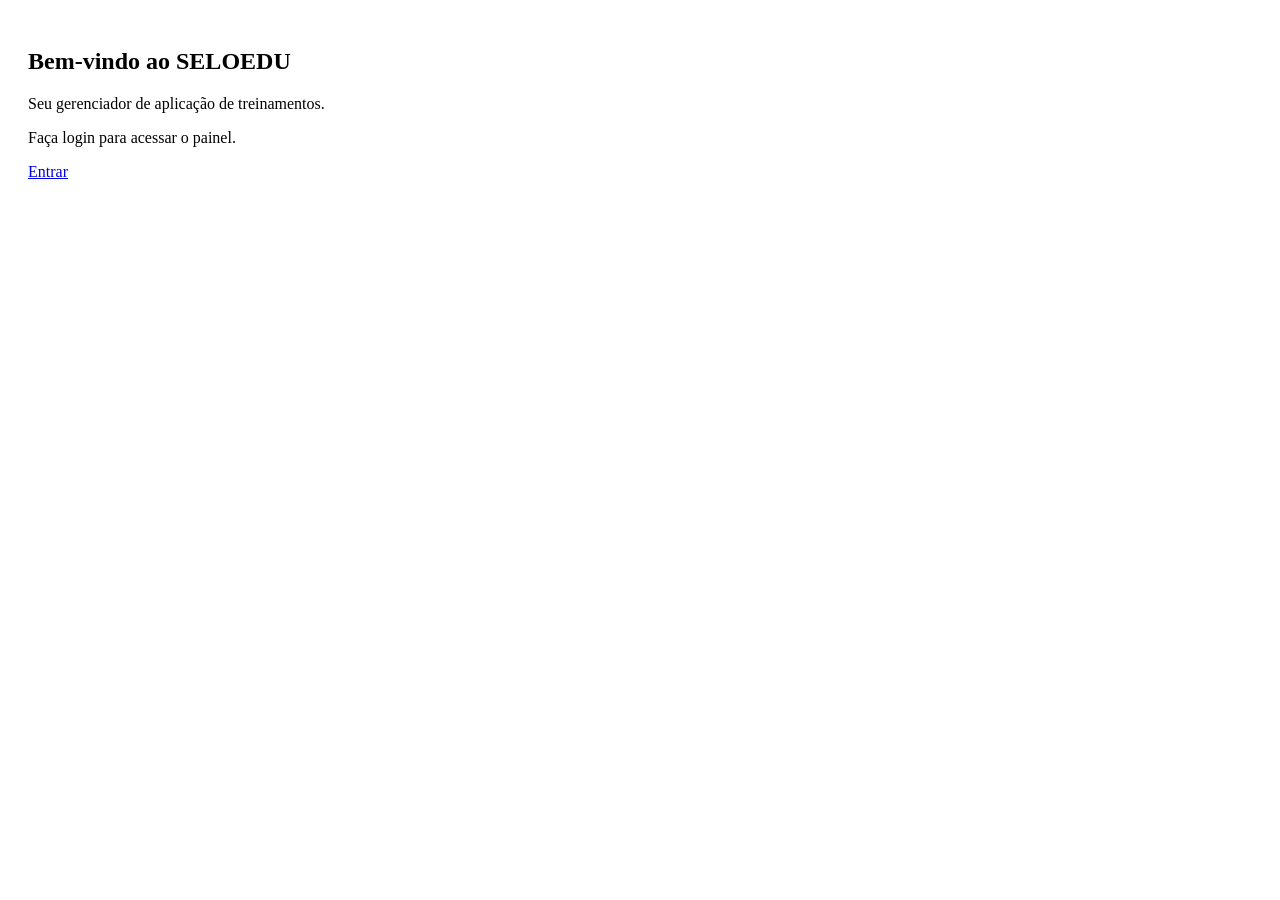
<file: templates/home.html>
<!DOCTYPE html>
<html lang="pt-br">
<head>
  <meta charset="UTF-8">
  <meta name="viewport" content="width=device-width, initial-scale=1.0">
  <title>SELOEDU - Home</title>
  <link rel="stylesheet" href="/static/custom.css">
</head>
<body>
  <main class="wrap">
    <section class="card">
      <h1>Bem-vindo ao <strong>SELOEDU</strong></h1>
      <p> Seu gerenciador de aplicação de treinamentos. </p>
      <p>Faça login para acessar o painel.</p>
      <a class="btn" href="{{ url_for('auth.login') }}">Entrar</a>
    </section>
  </main>
</body>
</html>
</file>
<file: static/custom.css>
/* Layout principal: sidebar à esquerda e conteúdo à direita */
.layout {
  display: grid;
  grid-template-columns: 240px 1fr;
  min-height: 100vh;
}

/* Sidebar fixa */
aside {
  background-color: #f3f4f6;
  padding: 10px;
  display: flex;
  flex-direction: column;
  justify-content: flex-start; 
  border-right: 1px solid #ddd;
}

/* Logo / título */
aside h2 {
  margin-bottom: 5px;
  text-align: left;
  color: #4f00ff;
}

/* Navegação principal */
aside nav ul {
  list-style: none;
  padding: 0;
  margin: 0;
}

aside nav li {
  margin: 10px 0;
}

aside nav a {
  text-decoration: none;
  color: #333;
  font-weight: 500;
}

aside nav a:hover {
  color: #4f00ff;
}

/* Bloco inferior (perfil) */
.sidebar-footer {
  border-top: 1px solid #ddd;
  padding-top: 10px;
  font-size: 14px;
  margin-top: auto;
}

.sidebar-footer p {
  margin: 2px 0;
}

.sidebar-footer ul {
  list-style: none;
  padding: 0;
  margin-top: 10px;
}

.sidebar-footer li {
  margin: 6px 0;
}

.sidebar-footer a {
  text-decoration: none;
  color: #4f00ff;
}

.sidebar-footer a:hover {
  text-decoration: underline;
}

main {
  padding: 20px;
}
</file>
